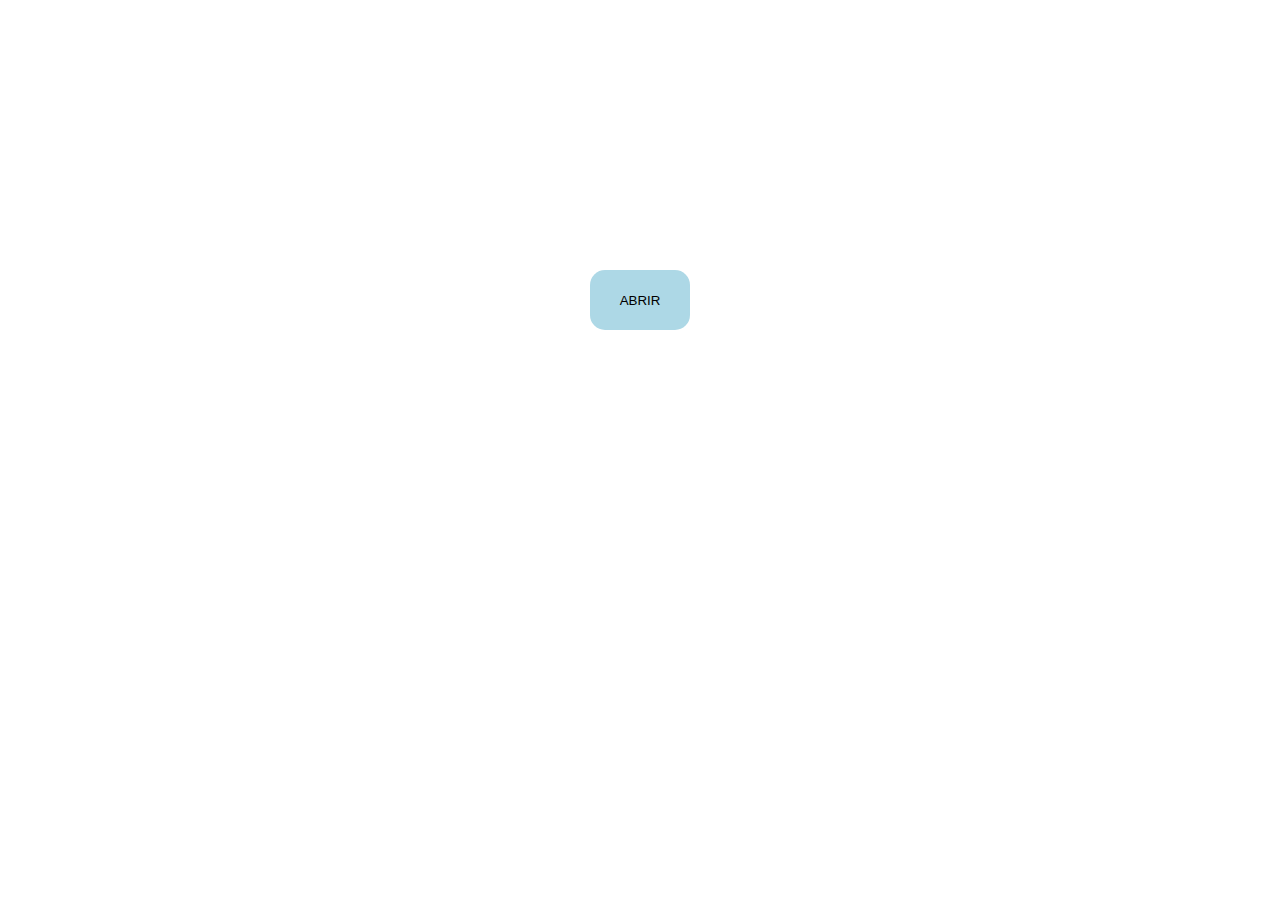
<file: indexmain.html>
<!DOCTYPE html>
<html>

<head>
    <meta charset="utf-8" />
    <meta http-equiv="X-UA-Compatible" content="IE=edge" />
    <title>ModalJs</title>
    <meta name="viewport" content="width=device-width, initial-scale=1" />
    <link rel="stylesheet" type="text/css" media="screen" href="styles.css" />
</head>

<body>
    <script src="modal.js"></script>
    <footer></footer>
</body>

</html>
</file>
<file: styles.css>
* {
    margin: 0 0 0 0;
    padding: 0 0 0 0;
}

body {
    align-items: center;
    text-align: center;
}

.buttonforopen {
    position: relative;
    top: 30vh;
    width: 100px;
    height: 60px;
    border-radius: 15px;
    border: none;
    background-color: rgba(173, 216, 230);
    cursor: pointer;
}

@keyframes slidein {
    from {
        transform: translateY(-500px);
    }
    to {
        transform: translateY(0px);
    }
}

@keyframes slideout {
    from {
        transform: translateY(0px);
    }
    to {
        transform: translateY(-1000px);
    }
}

.walkBox {
    position: absolute;
    top: 100px;
    animation-duration: 3s;
    animation-name: slidein;
    background-color: #fff;
    width: 500px;
    height: 500px;
    border-radius: 15px;
}

.walkBox {
    display: none;
    position: relative;
    width: 600px;
    height: 500px;
    background-color: white;
    border-radius: 30px;
    left: 28vw;
}

.walkBox {
    display: block;
}

.nomecamp {
    position: relative;
    width: 600px;
    height: min-content;
    align-items: center;
    top: 60px;
}

.inputNome {
    width: 400px;
    height: 30px;
    border-radius: 30px;
    border: solid 1px lightblue;
    padding-left: 20px;
}

.inputSobrenome {
    width: 400px;
    height: 30px;
    border-radius: 30px;
    border: solid 1px lightblue;
    padding-left: 20px;
    margin-top: 40px;
}

.inputDatanasc {
    width: 400px;
    height: 30px;
    border-radius: 30px;
    border: solid 1px lightblue;
    padding-left: 20px;
    margin-top: 40px;
}

.titleInputs {
    position: relative;
    bottom: 170px;
}

.buttonCadastrar {
    position: relative;
    top: 60px;
    border: 1px solid transparent;
    background-color: aqua;
    transition: 0.3s all;
    cursor: pointer;
    border-radius: 30px;
    width: 100px;
    height: 50px;
    left: 15vw;
}

.buttonCadastrar:hover {
    transition: 0.3s all;
    border: 1px solid black;
    background-color: rgb(255, 255, 255);
}

.buttonCancelar {
    position: relative;
    top: 235px;
    border: 1px solid transparent;
    background-color: aqua;
    transition: 0.3s all;
    cursor: pointer;
    border-radius: 30px;
    width: 70px;
    height: 25px;
    margin-left: 26vw;
}

.buttonCancelar:hover {
    transition: 0.3s all;
    border: 1px solid black;
    background-color: rgb(255, 255, 255);
}

.mensagemVermelha {
    position: relative;
    top: 20vh;
    width: 100%;
    height: 70px;
    background-color: red;
    display: flex;
    align-items: center;
    font-weight: 700;
    color: #fff;
}

.mensagemVerde {
    position: fixed;
    top: 91.5vh;
    width: 100%;
    height: 70px;
    background-color: green;
    display: flex;
    align-items: center;
    font-weight: 700;
    color: #fff;
}

.listagemDados {
    width: 800px;
    height: 400px;
    border: solid 1px black;
    position: fixed;
    top: 41vh;
    z-index: -1;
    left: 22vw;
}

.paragrafoListagemdados {
    width: 100px;
    height: 100px;
    font-weight: 700;
    color: black;
}
</file>
